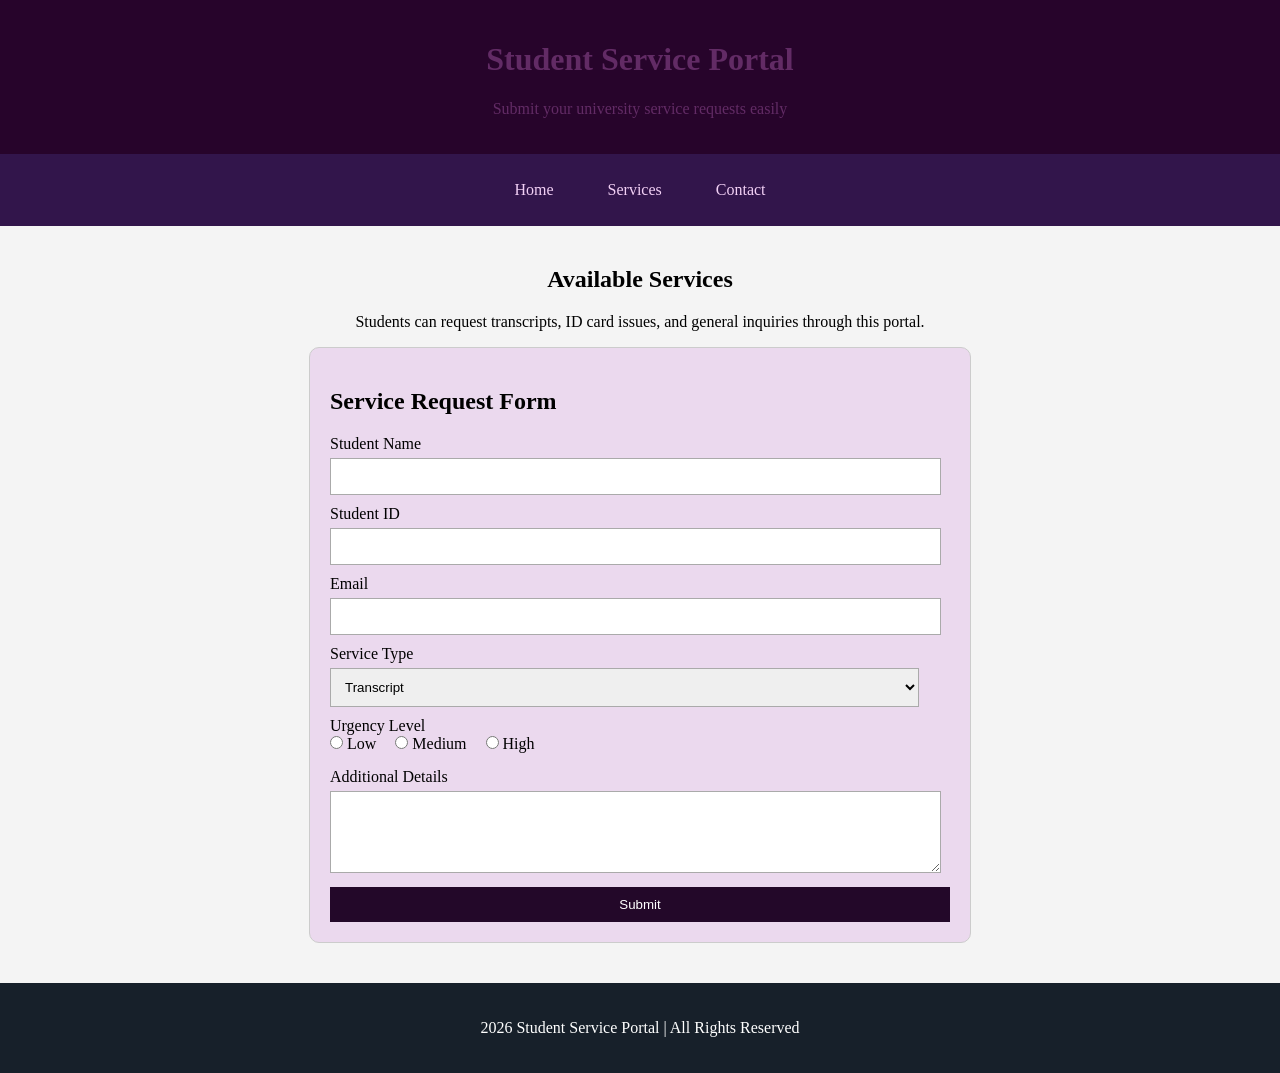
<file: Mid/Lab_Task2/index.html>
<!DOCTYPE html>
<html>
<head>
    <title>Student Service Portal</title>
    <link rel="stylesheet" href="index.css">
</head>

<body>

<header>
    <h1>Student Service Portal</h1>
    <p>Submit your university service requests easily</p>
</header>

<nav>
    <a href="#">Home</a>
    <a href="#">Services</a>
    <a href="#">Contact</a>
</nav>

<main>

    <section>
        <center><h2>Available Services</h2><center>
        <p>Students can request transcripts, ID card issues, and general inquiries through this portal.</p>
    </section>

    <section class="form-section">
        <h2>Service Request Form</h2>

        <form>
            <label>Student Name</label>
            <input type="text" required>

            <label>Student ID</label>
            <input type="text" maxlength="10" required>

            <label>Email</label>
            <input type="email" required>

            <label>Service Type</label>
            <select>
                <option>Transcript</option>
                <option>ID Card</option>
                <option>General Inquiry</option>
            </select>

            
            <label>Urgency Level</label>


        <div class="radio-group">
             <input type="radio" id="low" name="urgency">
            <label for="low">Low</label>

            <input type="radio" id="medium" name="urgency">
            <label for="medium">Medium</label>

            <input type="radio" id="high" name="urgency">
            <label for="high">High</label>
        </div>

            <label>Additional Details</label>
            <textarea rows="4"></textarea>

            <button type="submit">Submit</button>
        </form>
    </section>

</main>

<footer>
    <p> 2026 Student Service Portal | All Rights Reserved</p>
</footer>

</body>
</html>
</file>
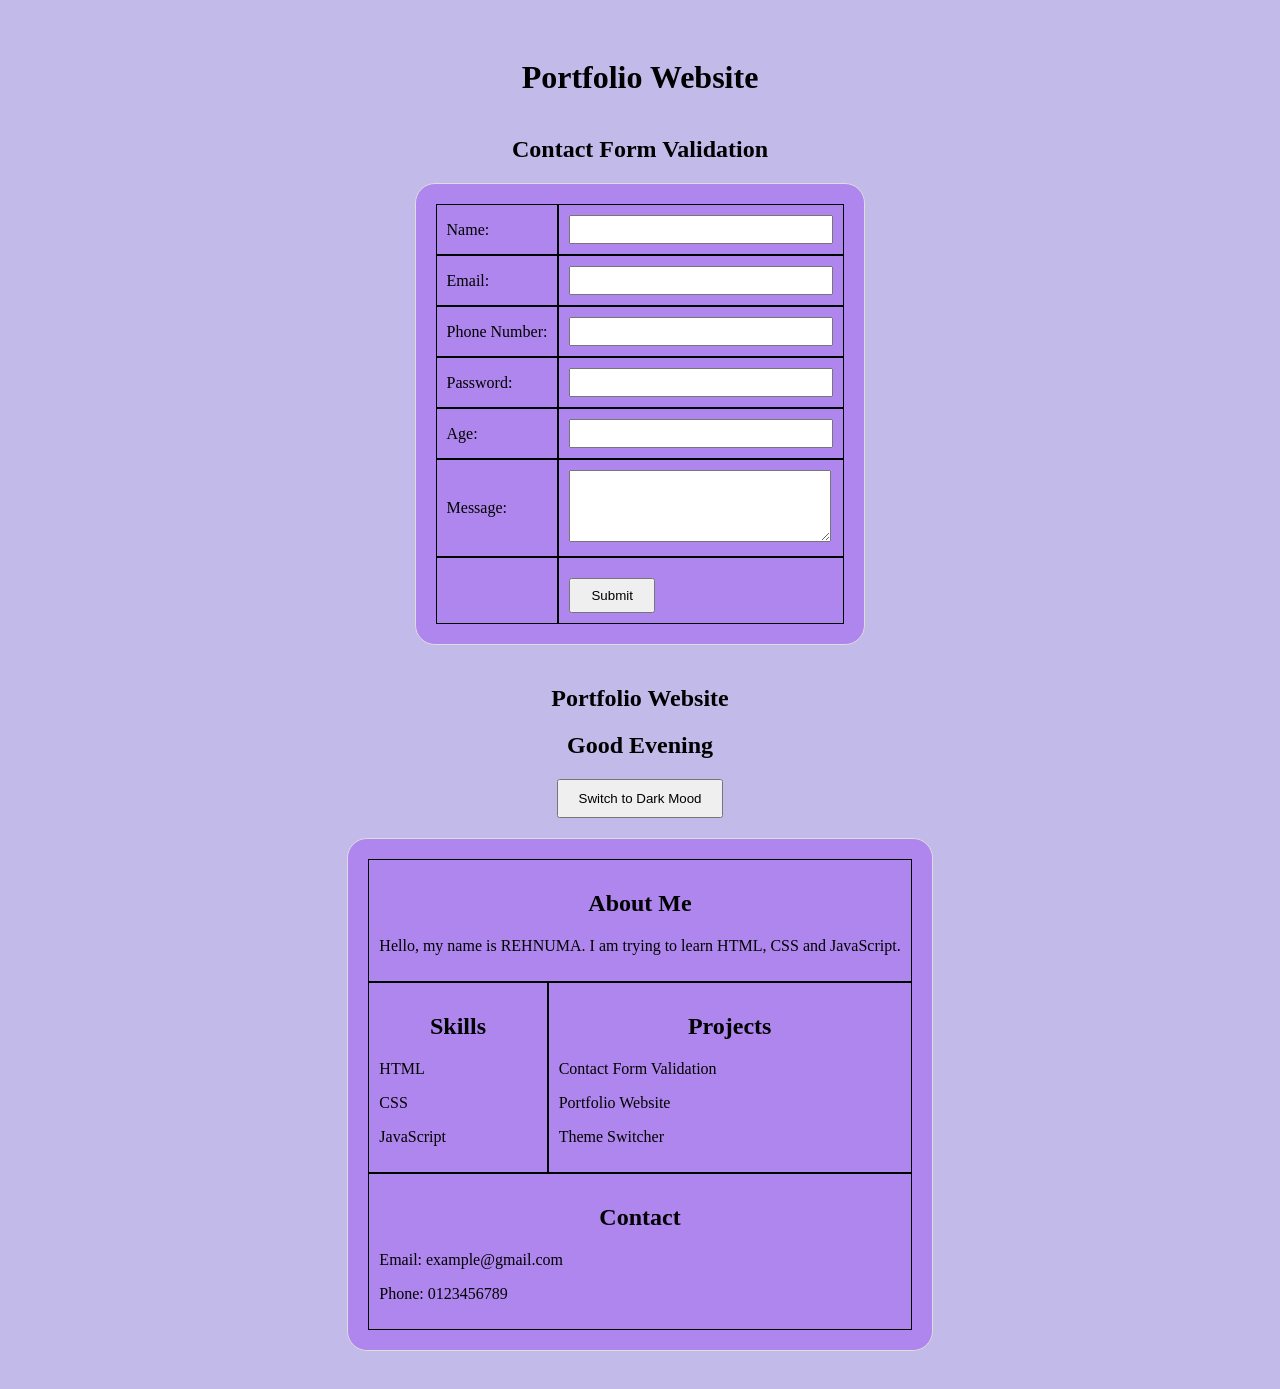
<file: Mid/Lab_task3/index.html>
<!DOCTYPE html>
<html>
<head>
    <title>Portfolio Website</title>

    <style>
        body{
            font-family: Times New Roman;
            background-color: rgb(194, 186, 233);
            color: black;
            padding: 30px;
        }

        h1, h2{
            text-align: center;
        }

        table{
    margin: auto;
    background-color: rgb(174, 134, 237);
    padding: 20px;
    border: 1px solid rgb(225, 219, 219);

    border-radius: 20px;      
    border-collapse: separate; 
    border-spacing: 0;
}

        td{
            border: 1px solid black;
            padding: 10px;
        }

        input, textarea{
            width: 250px;
            padding: 5px;
        }

        button{
            padding: 8px 20px;
            margin-top: 10px;
            cursor: pointer;
        }

        .error{
            color: red;
            font-size: 14px;
        }

        #successMsg{
            width: 70%;
            margin: 20px auto;
            padding: 15px;
            border: 1px solid green;
            display: none;
        }

        #switchBtn{
            display: block;
            margin: 20px auto;
            padding: 10px 20px;
        }

        .section{
            margin-top: 40px;
        }
    </style>
</head>

<body>

<h1 id="pageTitle">Portfolio Website</h1>

<!-- Contact Form Validation Section -->

<div class="section">
    <h2>Contact Form Validation</h2>

    <form onsubmit="return handleSubmit()">
        <table>
            <tr>
                <td>Name:</td>
                <td>
                    <input type="text" id="name" onkeyup="validateName()">
                    <br>
                    <span id="nameError" class="error"></span>
                </td>
            </tr>

            <tr>
                <td>Email:</td>
                <td>
                    <input type="text" id="email" onkeyup="validateEmail()">
                    <br>
                    <span id="emailError" class="error"></span>
                </td>
            </tr>

            <tr>
                <td>Phone Number:</td>
                <td>
                    <input type="text" id="phone" onkeyup="validatePhone()">
                    <br>
                    <span id="phoneError" class="error"></span>
                </td>
            </tr>

            <tr>
                <td>Password:</td>
                <td>
                    <input type="password" id="password" onkeyup="validatePassword()">
                    <br>
                    <span id="passwordError" class="error"></span>
                </td>
            </tr>

            <tr>
                <td>Age:</td>
                <td>
                    <input type="text" id="age" onkeyup="validateAge()">
                    <br>
                    <span id="ageError" class="error"></span>
                </td>
            </tr>

            <tr>
                <td>Message:</td>
                <td>
                    <textarea id="message" rows="4" onkeyup="validateMessage()"></textarea>
                    <br>
                    <span id="messageError" class="error"></span>
                </td>
            </tr>

            <tr>
                <td></td>
                <td>
                    <button type="submit">Submit</button>
                </td>
            </tr>
        </table>
    </form>

    <div id="successMsg"></div>
</div>


<!-- Portfolio Website Section -->

<div class="section">
    <h2>Portfolio Website</h2>

    <h2 id="greeting"></h2>

    <button id="switchBtn" onclick="ToggleMode()">Switch to Dark Mood</button>

    <table>
        <tr>
            <td colspan="2">
                <h2>About Me</h2>
                <p>Hello, my name is REHNUMA. I am trying to learn HTML, CSS and JavaScript.</p>
            </td>
        </tr>

        <tr>
            <td>
                <h2>Skills</h2>
                <p>HTML</p>
                <p>CSS</p>
                <p>JavaScript</p>
            </td>

            <td>
                <h2>Projects</h2>
                <p>Contact Form Validation</p>
                <p>Portfolio Website</p>
                <p>Theme Switcher</p>
            </td>
        </tr>

        <tr>
            <td colspan="2">
                <h2>Contact</h2>
                <p>Email: example@gmail.com</p>
                <p>Phone: 0123456789</p>
            </td>
        </tr>
    </table>
</div>


<script>
    function validateName()
    {
        var name = document.getElementById("name").value;
        var nameError = document.getElementById("nameError");
        var namePattern = /^[A-Za-z ]+$/;

        if(name === "")
        {
            nameError.innerHTML = "Name is required*";
            return false;
        }
        else if(name.length < 3)
        {
            nameError.innerHTML = "Name must be minimum 3 characters*";
            return false;
        }
        else if(!namePattern.test(name))
        {
            nameError.innerHTML = "Name must contain only alphabets and spaces*";
            return false;
        }
        else
        {
            nameError.innerHTML = "";
            return true;
        }
    }

    function validateEmail()
    {
        var email = document.getElementById("email").value;
        var emailError = document.getElementById("emailError");
        var emailPattern = /^[^\s@]+@[^\s@]+\.[^\s@]+$/;

        if(email === "")
        {
            emailError.innerHTML = "Email is required*";
            return false;
        }
        else if(!emailPattern.test(email))
        {
            emailError.innerHTML = "Enter a valid email address*";
            return false;
        }
        else
        {
            emailError.innerHTML = "";
            return true;
        }
    }

    function validatePhone()
    {
        var phone = document.getElementById("phone").value;
        var phoneError = document.getElementById("phoneError");

        if(phone === "")
        {
            phoneError.innerHTML = "Phone number is required*";
            return false;
        }
        else if(phone.length !== 10 || isNaN(phone))
        {
            phoneError.innerHTML = "Phone number must be exactly 10 digits*";
            return false;
        }
        else
        {
            phoneError.innerHTML = "";
            return true;
        }
    }

    function validatePassword()
    {
        var password = document.getElementById("password").value;
        var passwordError = document.getElementById("passwordError");

        var upper = /[A-Z]/;
        var lower = /[a-z]/;
        var number = /[0-9]/;
        var special = /[!@#$%^&*]/;

        if(password === "")
        {
            passwordError.innerHTML = "Password is required*";
            return false;
        }
        else if(password.length < 8)
        {
            passwordError.innerHTML = "Password must be minimum 8 characters*";
            return false;
        }
        else if(!upper.test(password))
        {
            passwordError.innerHTML = "Password must contain at least 1 uppercase letter*";
            return false;
        }
        else if(!lower.test(password))
        {
            passwordError.innerHTML = "Password must contain at least 1 lowercase letter*";
            return false;
        }
        else if(!number.test(password))
        {
            passwordError.innerHTML = "Password must contain at least 1 number*";
            return false;
        }
        else if(!special.test(password))
        {
            passwordError.innerHTML = "Password must contain at least 1 special character*";
            return false;
        }
        else
        {
            passwordError.innerHTML = "";
            return true;
        }
    }

    function validateAge()
    {
        var age = document.getElementById("age").value;
        var ageError = document.getElementById("ageError");

        if(age === "")
        {
            ageError.innerHTML = "Age is required*";
            return false;
        }
        else if(isNaN(age))
        {
            ageError.innerHTML = "Age must be number*";
            return false;
        }
        else if(age < 18)
        {
            ageError.innerHTML = "Age must be 18 years or older*";
            return false;
        }
        else
        {
            ageError.innerHTML = "";
            return true;
        }
    }

    function validateMessage()
    {
        var message = document.getElementById("message").value;
        var messageError = document.getElementById("messageError");

        if(message === "")
        {
            messageError.innerHTML = "Message is required*";
            return false;
        }
        else if(message.length < 10)
        {
            messageError.innerHTML = "Message must be minimum 10 characters*";
            return false;
        }
        else
        {
            messageError.innerHTML = "";
            return true;
        }
    }

    function handleSubmit()
    {
        var validName = validateName();
        var validEmail = validateEmail();
        var validPhone = validatePhone();
        var validPassword = validatePassword();
        var validAge = validateAge();
        var validMessage = validateMessage();

        if(validName && validEmail && validPhone && validPassword && validAge && validMessage)
        {
            var name = document.getElementById("name").value;
            var email = document.getElementById("email").value;
            var phone = document.getElementById("phone").value;
            var age = document.getElementById("age").value;
            var message = document.getElementById("message").value;

            var successMsg = document.getElementById("successMsg");

            successMsg.style.display = "block";

            successMsg.innerHTML =
            "<h3>Registration Successful!</h3>" +
            "Name: " + name + "<br>" +
            "Email: " + email + "<br>" +
            "Phone: " + phone + "<br>" +
            "Age: " + age + "<br>" +
            "Message: " + message + "<br><br>" +
            "Thank you for registering successfully.";

            return false;
        }
        else
        {
            document.getElementById("successMsg").style.display = "none";
            return false;
        }
    }

    function ToggleMode()
    {
        var body = document.body;
        var title = document.getElementById("pageTitle");
        var button = document.getElementById("switchBtn");

        if(body.style.backgroundColor === "black")
        {
            body.style.backgroundColor = "white";
            body.style.color = "black";
            title.innerHTML = "Portfolio Website";
            button.innerHTML = "Switch to Dark Mode";
        }
        else
        {
            body.style.backgroundColor = "black";
            body.style.color = "white";
            title.innerHTML = "Portfolio Website - Dark Mode";
            button.innerHTML = "Switch to Light Mode";
        }
    }

    function showGreeting()
    {
        var greeting = document.getElementById("greeting");
        var date = new Date();
        var hour = date.getHours();

        if(hour < 12)
        {
            greeting.innerHTML = "Good Morning";
        }
        else if(hour < 18)
        {
            greeting.innerHTML = "Good Afternoon";
        }
        else
        {
            greeting.innerHTML = "Good Evening";
        }
    }

    showGreeting();
</script>

</body>
</html>
</file>
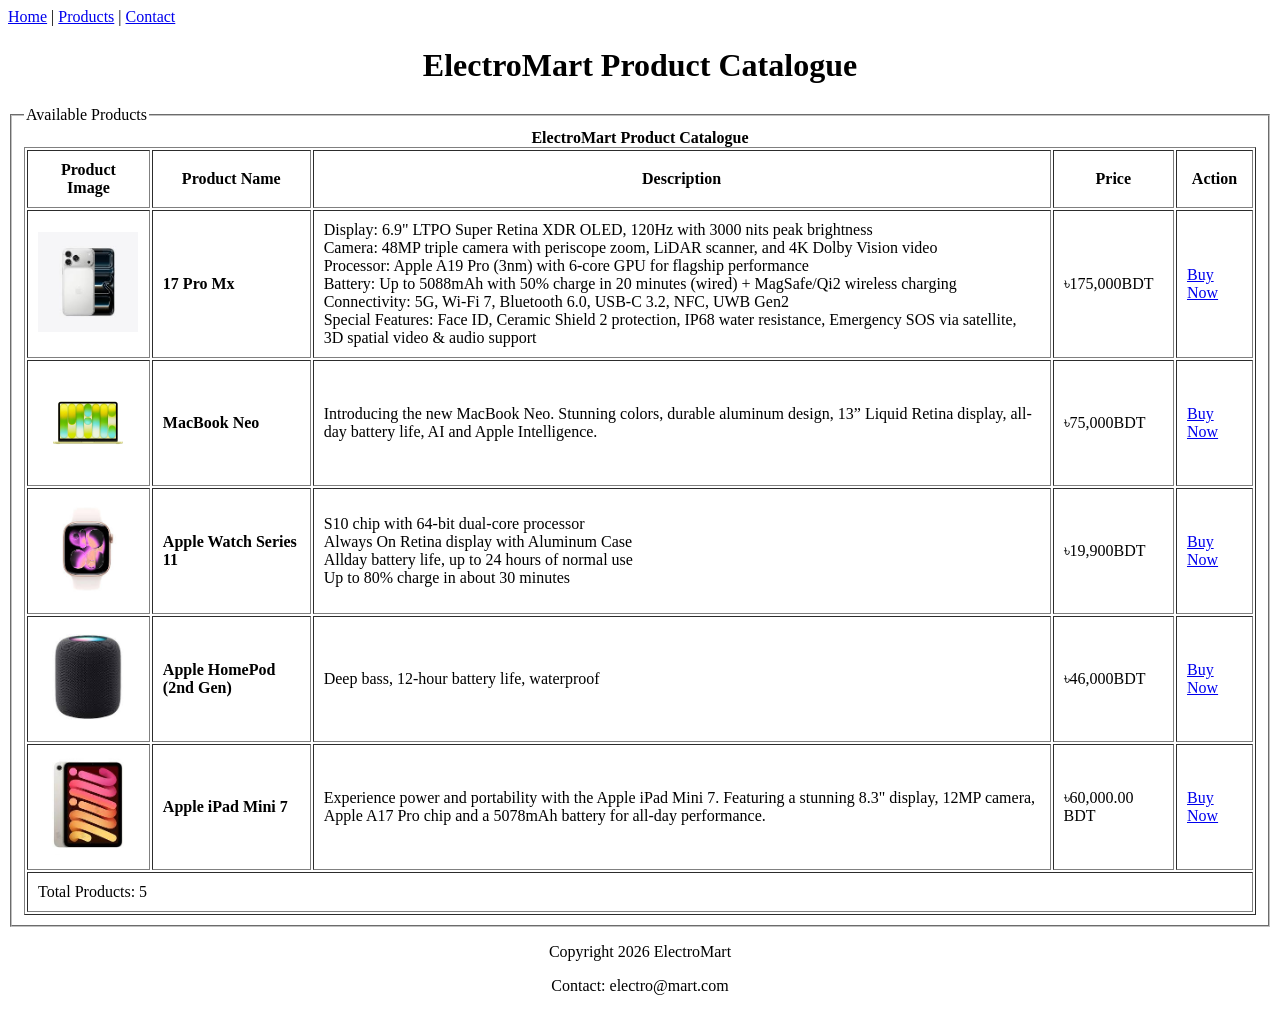
<file: Mid/Lab_Task_1_V2/index.html>
<!DOCTYPE html>
<html>
<head>
    <title>ElectroMart </title>
    <meta name="author" content="Promi">
    <meta name="description" content="ElectroMart product catalogue webpage">
</head>

<body>

<header>
<nav>
    <a href="#">Home</a> |
    <a href="#">Products</a> |
    <a href="#">Contact</a>
</nav>

<center>
    <h1>ElectroMart Product Catalogue</h1>
</center>
</header>

<main>

<fieldset>
<legend>Available Products</legend>

<table border="1" width="100%" cellpadding="10">

    <caption><b>ElectroMart Product Catalogue</b></caption>

    <tr>
        <th>Product Image</th>
        <th>Product Name</th>
        <th>Description</th>
        <th>Price</th>
        <th>Action</th>
    </tr>

    <tr>
        <td><img src="1.png.jpg" width="100"></td>        
        <td><b>17 Pro Mx</b></td>
        <td>Display: 6.9" LTPO Super Retina XDR OLED, 120Hz with 3000 nits peak brightness<br>
            Camera: 48MP triple camera with periscope zoom, LiDAR scanner, and 4K Dolby Vision video<br>
            Processor: Apple A19 Pro (3nm) with 6-core GPU for flagship performance<br>
            Battery: Up to 5088mAh with 50% charge in 20 minutes (wired) + MagSafe/Qi2 wireless charging<br>
            Connectivity: 5G, Wi-Fi 7, Bluetooth 6.0, USB-C 3.2, NFC, UWB Gen2<br>
            Special Features: Face ID, Ceramic Shield 2 protection, IP68 water resistance, Emergency SOS via satellite, 3D spatial video & audio support</td>
        <td>৳175,000BDT</td>
        <td><a href="#">Buy Now</a></td>
    </tr>

    <tr>
        <td><img src="2.png.jpg" width="100"></td>        
        <td><b>MacBook Neo</b></td>
        <td>Introducing the new MacBook Neo. Stunning colors, durable aluminum design, 13” Liquid Retina display, all-day battery life, AI and Apple Intelligence.</td>
        <td>৳75,000BDT</td>
        <td><a href="#">Buy Now</a></td>
    </tr>

    <tr>
        <td><img src="3.png.jpg" width="100"></td>        
        <td><b>Apple Watch Series 11</b></td>
        <td>S10 chip with 64‑bit dual-core processor<br>
            Always On Retina display with Aluminum Case<br>
            Allday battery life, up to 24 hours of normal use<br>
            Up to 80% charge in about 30 minutes</td>
        <td>৳19,900BDT</td>
        <td><a href="#">Buy Now</a></td>
    </tr>

    <tr>
        <td><img src="4.png.jpg" width="100"></td>        
        <td><b>Apple HomePod (2nd Gen)</b></td>
        <td>Deep bass, 12-hour battery life, waterproof</td>
        <td>৳46,000BDT</td>
        <td><a href="#">Buy Now</a></td>
    </tr>

    <tr>
        <td><img src="5.png.png" width="100"></td>        
        <td><b>Apple iPad Mini 7</b></td>
        <td> Experience power and portability with the Apple iPad Mini 7. Featuring a stunning 8.3" display, 12MP camera, Apple A17 Pro chip and a 5078mAh battery for all-day performance.</td>
        <td>৳60,000.00 BDT</td>
        <td><a href="#">Buy Now</a></td>
    </tr>

    <tr>
        <td colspan="5">Total Products: 5</td>
    </tr>

</table>

</fieldset>

</main>

<footer>
<center>
    <p>Copyright 2026 ElectroMart</p>
    <p>Contact: electro@mart.com</p>
</center>
</footer>

</body>
</html>
</file>
<file: Mid/Lab_Task2/index.css>
body {
    font-family: 'Times New Roman', Times, serif, sans-serif;
    margin: 0;
    background: #f4f4f4;
}

header {
    background: #27042b;
    color: rgb(98, 43, 101);
    text-align: center;
    padding: 20px;
}

nav {
    background: #32154b;
    text-align: center;
    padding: 10px;
}

nav a {
    color: rgb(242, 208, 245);
    text-decoration: none;
    margin: 10px;
    padding: 7px 15px;
    display: inline-block;
}

nav a:hover {
    background: #a965dd;
    border-radius: 5px;
}

main {
    padding: 20px;
}

.form-section {
    background: rgb(235, 217, 238);
    padding: 20px;
    width: 50%;
    margin: auto;
    border: 1px solid #ccc;
    border-radius: 10px;
}

input, select, textarea {
    width: 95%;
    padding: 10px;
    margin: 5px 0 10px 0;
    border: 1px solid #aaa;
}
.radio-group input{
    width: auto;
    padding: 0;
    margin: 0;
    border: none;
}

.radio-group label{
    display: inline;
    margin-right: 15px;
}

.radio-group{
    margin-bottom: 15px;
}

.radio-group {
    margin-bottom: 15px;
}

button {
    background: #230829;
    color: white;
    padding: 10px;
    border: none;
    width: 100%;
}

button:hover {
    background: #270432;
}

footer {
    text-align: center;
    padding: 20px;
    background: #17202a;
    color: white;
    margin-top: 20px;
}
</file>
